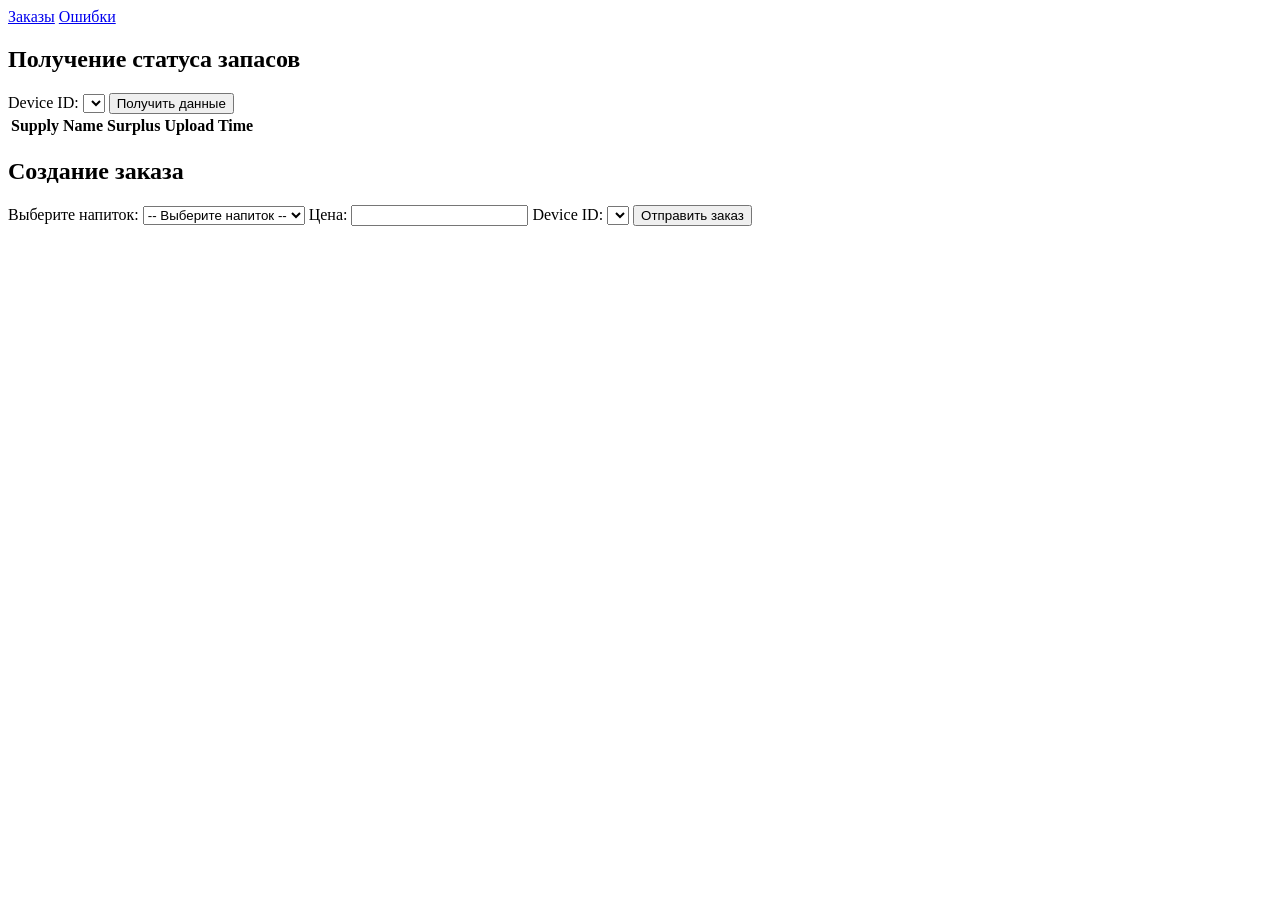
<file: src/main/resources/templates/index.html>
<!DOCTYPE html>
<html lang="ru" xmlns:th="http://www.w3.org/1999/xhtml">
<head>
    <meta charset="UTF-8">
    <meta name="viewport" content="width=device-width, initial-scale=1.0">
    <title>API Interface</title>
    <script th:src="@{/js/scripts.js(v=${#dates.createNow().getTime()})}"></script>
    <link rel="stylesheet" th:href="@{/css/stylesHTML.css}">
</head>
<body>
<header>
    <a href="/jetinno_api/orders" class="nav-button">Заказы</a>
    <a href="/jetinno_api/faults" class="nav-button">Ошибки</a>
</header>

<main>
    <section id="statusAndOrder">
        <div id="statusSection">
            <h2>Получение статуса запасов</h2>
            <label for="deviceid">Device ID:</label>
            <select id="deviceid"></select>
            <button onclick="fetchSupply()">Получить данные</button>
            <table>
                <thead>
                <tr>
                    <th>Supply Name</th>
                    <th>Surplus</th>
                    <th>Upload Time</th>
                </tr>
                </thead>
                <tbody id="supplyTableBody"></tbody>
            </table>
        </div>

        <div id="orderSection">
            <h2>Создание заказа</h2>
            <label>Выберите напиток:
                <select id="productSelect" onchange="updateOrderFields()">
                    <option value="">-- Выберите напиток --</option>
                </select>
            </label>
            <label>Цена:
                <input type="number" id="priceInput">
            </label>
            <label for="device">Device ID:</label>
            <select id="device"></select>
            <button onclick="sendOrder()">Отправить заказ</button>
        </div>
    </section>
</main>
</body>
</html>
</file>
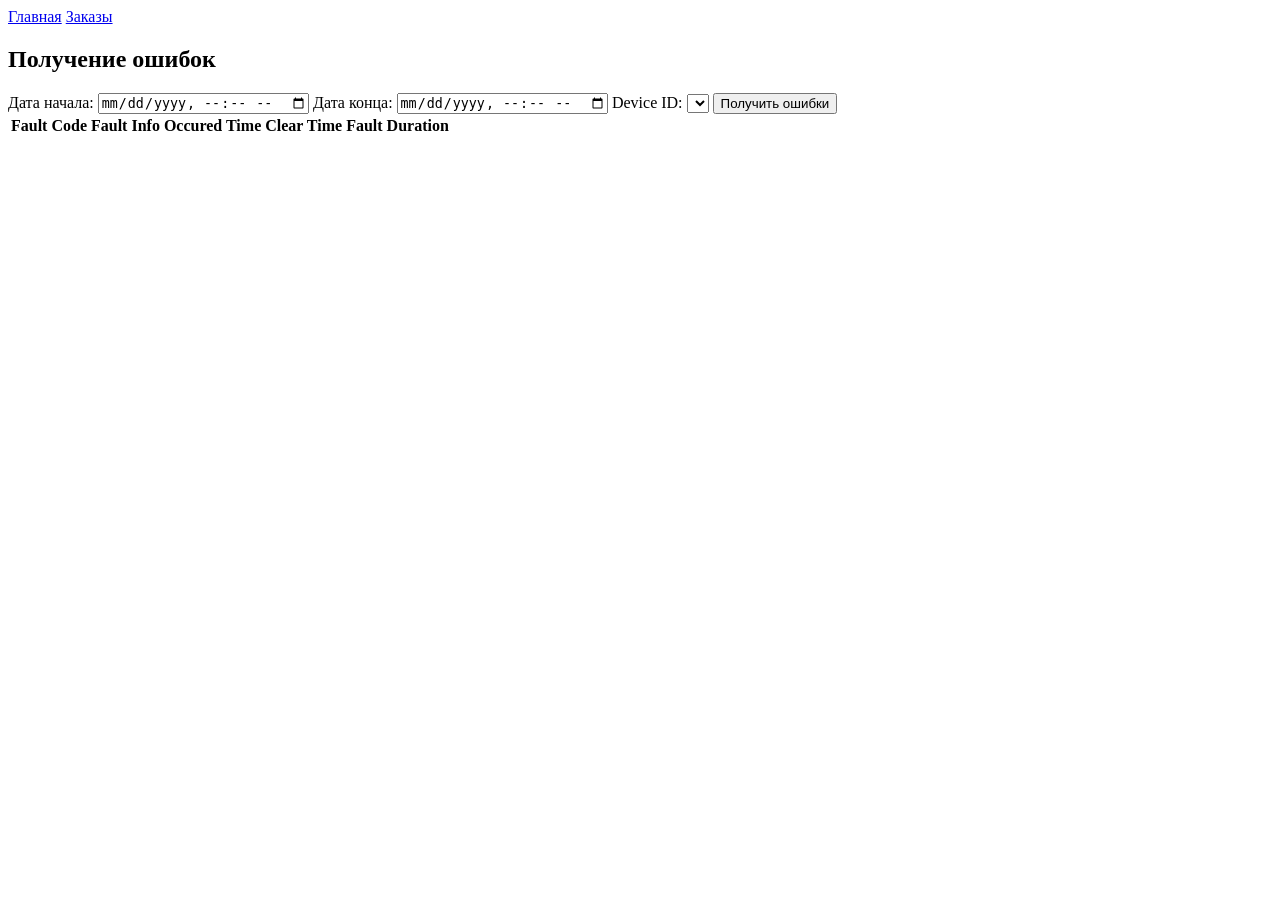
<file: src/main/resources/templates/fault.html>
<!DOCTYPE html>
<html lang="ru" xmlns:th="http://www.w3.org/1999/xhtml">
<head>
    <meta charset="UTF-8">
    <meta name="viewport" content="width=device-width, initial-scale=1.0">
    <title>Ошибки</title>
    <script th:src="@{/js/scripts.js(v=${#dates.createNow().getTime()})}"></script>
    <link rel="stylesheet" th:href="@{/css/stylesHTML.css}">
</head>
<body>
<header>
    <a href="/jetinno_api" class="nav-button">Главная</a>
    <a href="/jetinno_api/orders" class="nav-button">Заказы</a>
</header>

<main>
    <h2>Получение ошибок</h2>
    <label>Дата начала: <input type="datetime-local" id="faultStartDate"></label>
    <label>Дата конца: <input type="datetime-local" id="faultEndDate"></label>
    <label for="deviceid">Device ID:</label>
    <select id="deviceid"></select>
    <button onclick="fetchFaults()">Получить ошибки</button>
    <table>
        <thead>
        <tr>
            <th>Fault Code</th>
            <th>Fault Info</th>
            <th>Occured Time</th>
            <th>Clear Time</th>
            <th>Fault Duration</th>
        </tr>
        </thead>
        <tbody id="faultsTableBody"></tbody>
    </table>
</main>
</body>
</html>
</file>
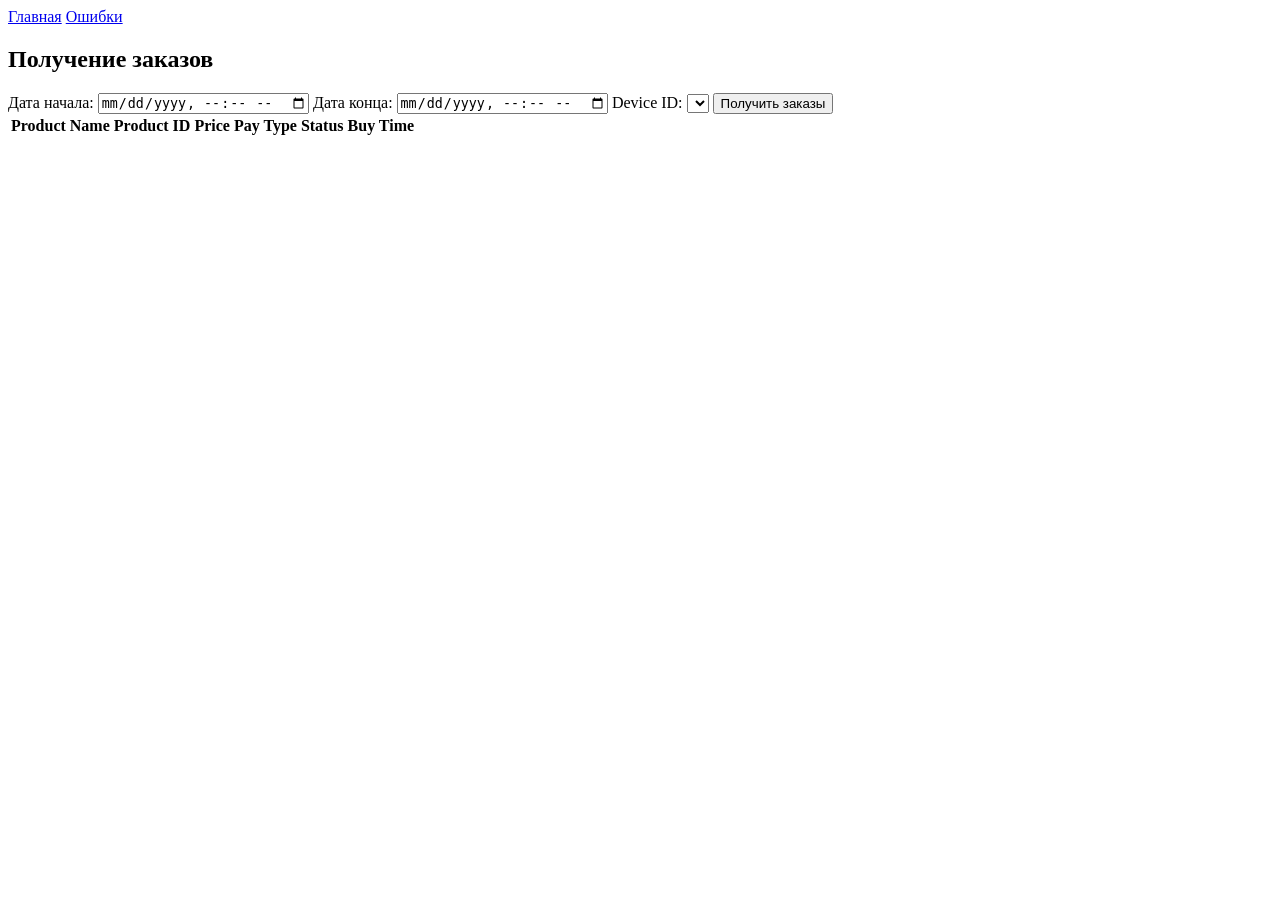
<file: src/main/resources/templates/order.html>
<!DOCTYPE html>
<html lang="ru" xmlns:th="http://www.w3.org/1999/xhtml">
<head>
    <meta charset="UTF-8">
    <meta name="viewport" content="width=device-width, initial-scale=1.0">
    <title>Заказы</title>
    <script th:src="@{/js/scripts.js(v=${#dates.createNow().getTime()})}"></script>
    <link rel="stylesheet" th:href="@{/css/stylesHTML.css}">
</head>
<body>
<header>
    <a href="/jetinno_api" class="nav-button">Главная</a>
    <a href="/jetinno_api/faults" class="nav-button">Ошибки</a>
</header>

<main>
    <h2>Получение заказов</h2>
    <label>Дата начала: <input type="datetime-local" id="startDate"></label>
    <label>Дата конца: <input type="datetime-local" id="endDate"></label>
    <label for="deviceid">Device ID:</label>
    <select id="deviceid"></select>
    <button onclick="fetchOrders()">Получить заказы</button>
    <table>
        <thead>
        <tr>
            <th>Product Name</th>
            <th>Product ID</th>
            <th>Price</th>
            <th>Pay Type</th>
            <th>Status</th>
            <th>Buy Time</th>
        </tr>
        </thead>
        <tbody id="ordersTableBody"></tbody>
    </table>
</main>
</body>
</html>
</file>
